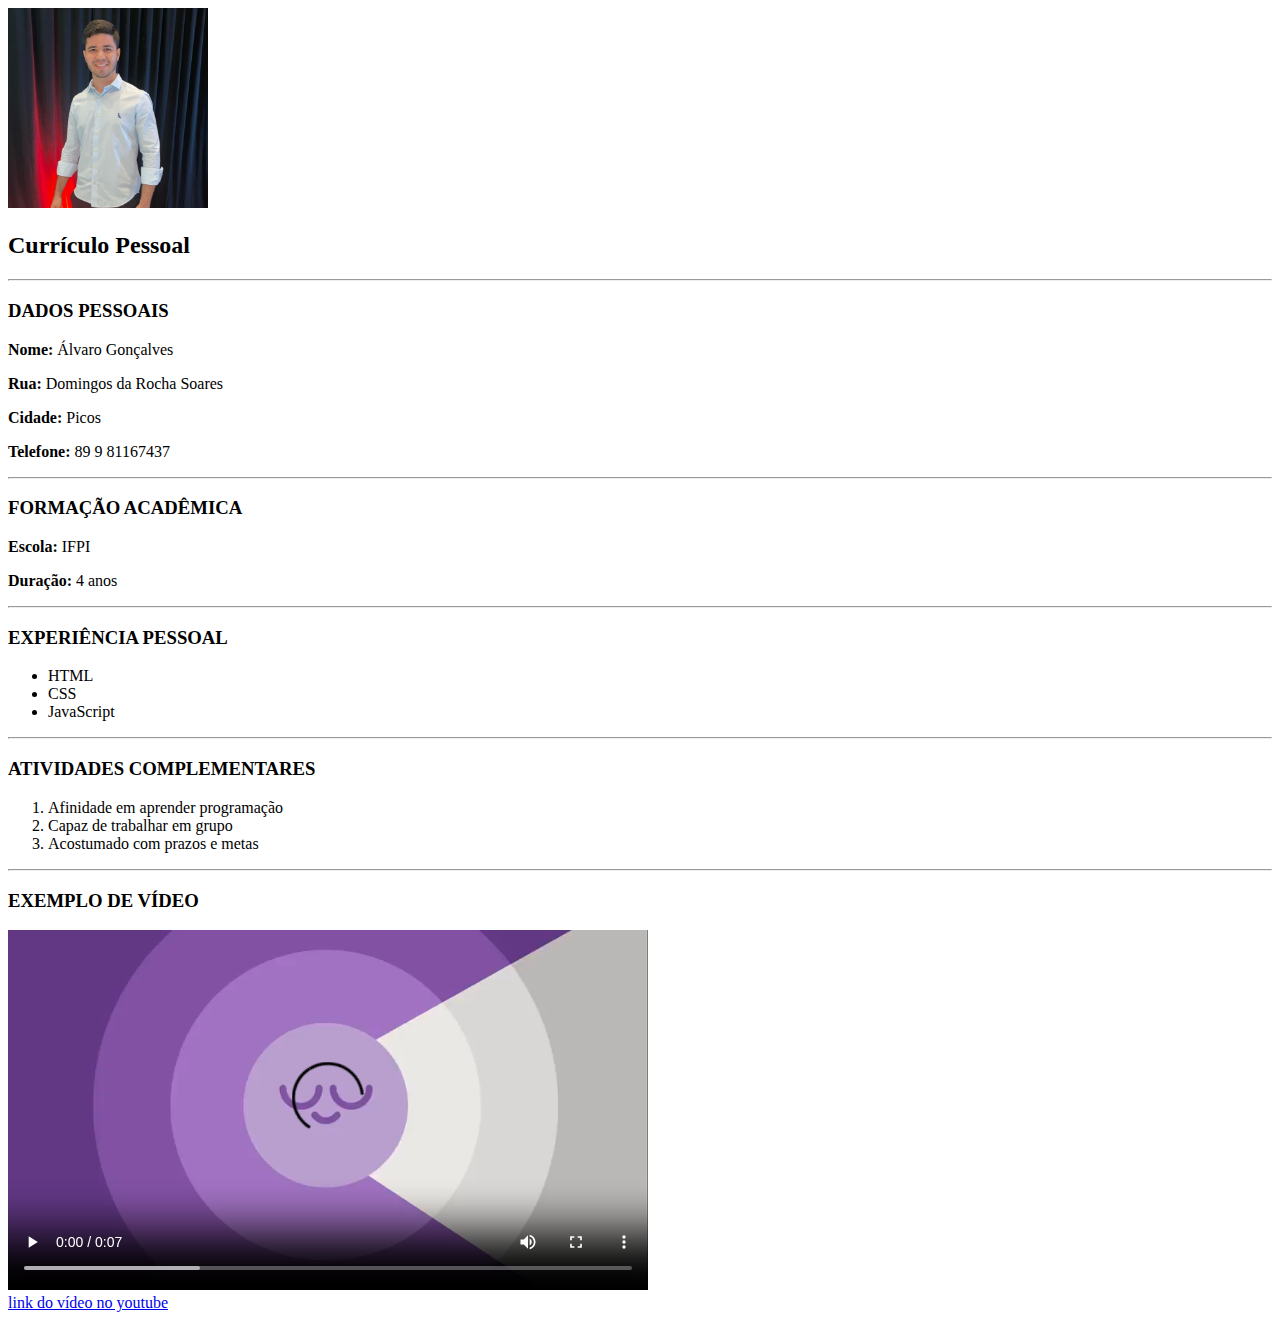
<file: Aula 1/index.html>
<!DOCTYPE html>  <!--serve para informar ao navegador qual versão do HTML está sendo usada e garantir que a renderização siga o modo “padrão”, e não o “quirks mode” (modo de compatibilidade com HTML antigo) -->
<html lang="pt">
<head>
    <meta charset="UTF-8">
    <meta name="viewport" content="width=device-width, initial-scale=1.0">
    <!-- a galera do marketing usa muito as tags abaixo para otimizar a busca, as informações abaixo aparecem na parte da descrição do site antes de entrar SEO.-->
    <meta name=" description " content="Página web contendo os melhores produtos">
    <!--aparece na busca-->
    <meta keywords="celulares, carregadores...">
    <meta name= "author" content="Dennis">
    <title>Document</title>
</head>
<body>
    <img src="src\foto_de_perfil.png" alt="Foto de perfil" width="200">
    <h2>Currículo Pessoal</h2> 

    <hr/>
    <h3>DADOS PESSOAIS</h3>  
    <p><b>Nome:</b> Álvaro Gonçalves</p>
    <p><b>Rua:</b> Domingos da Rocha Soares</p>
    <p><b>Cidade:</b> Picos</p>
    <p><b>Telefone:</b> 89 9 81167437</p>
    <hr/>
    
    <h3>FORMAÇÃO ACADÊMICA</h3>
    <p><b>Escola:</b> IFPI</p>
    <p><b>Duração:</b> 4 anos</p>

    <hr/>
    <h3>EXPERIÊNCIA PESSOAL</h3>
    <ul> 
        <li>HTML</li> 
        <li>CSS</li> 
        <li>JavaScript</li> 
    </ul>

    <hr/>
    <h3>ATIVIDADES COMPLEMENTARES</h3>
    <ol> 
        <li>Afinidade em aprender programação</li> 
        <li>Capaz de trabalhar em grupo</li> 
        <li>Acostumado com prazos e metas</li>     
    </ol>
    <hr/>  

    <h3>EXEMPLO DE VÍDEO</h3>
    <video controls width="640">
    <source src="src/Free 2-Minute Quick Focus Reset Meditation_ Regain Focus to Work, Study, or Get Tasks Done.mp4" type="video/mp4">
    </video>
    <br>
    <a href="https://www.youtube.com/watch?v=QtE00VP4W3Y"> link do vídeo no youtube</a>   


</body>
</html>
</file>
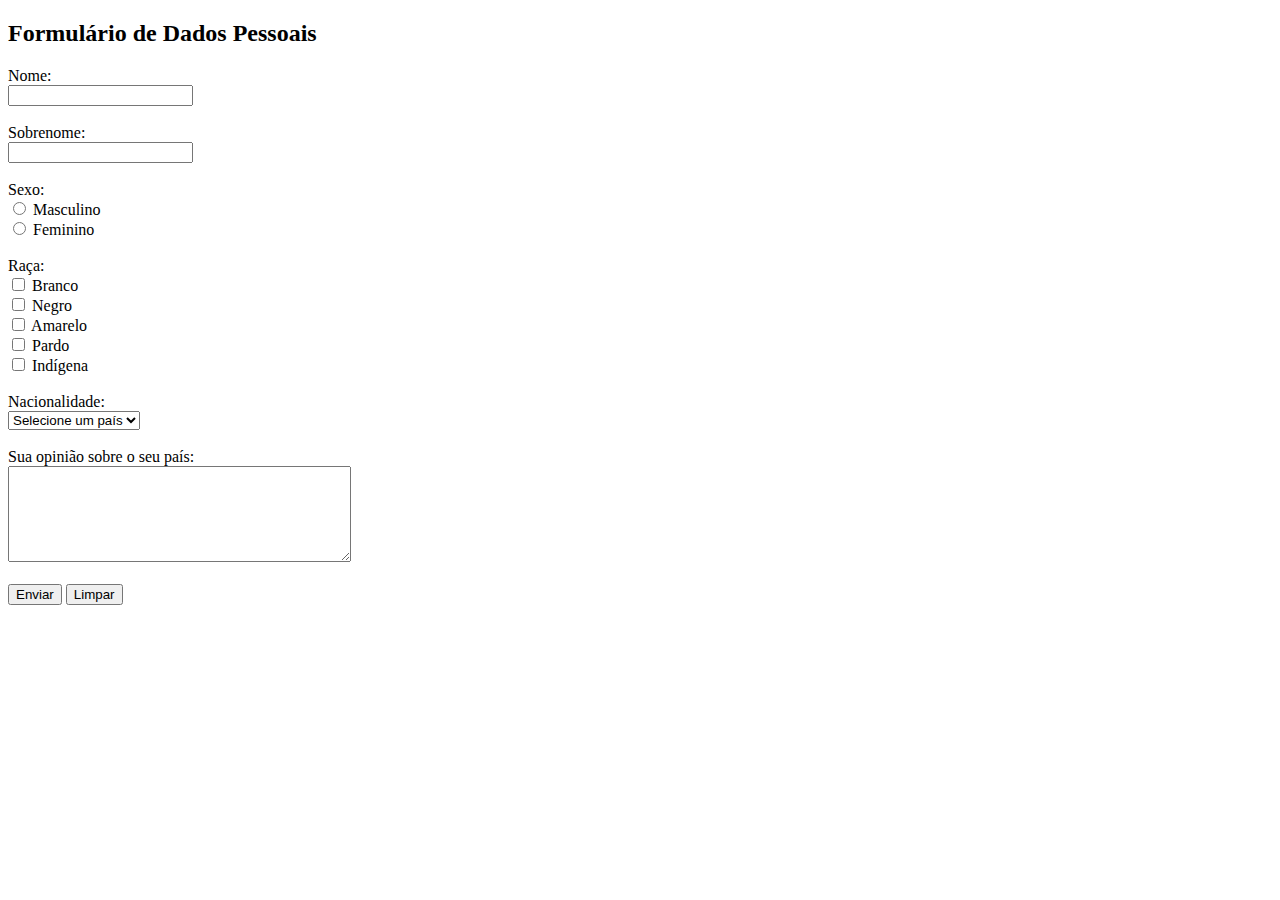
<file: Aula 2/formulario.html>
<!DOCTYPE html>
<html lang="pt-BR">
<head>
<meta charset="utf-8">
<meta name="viewport" content="width=device-width,initial-scale=1">
<title>Formulário de Pesquisa - Mercosul</title>
<style>
</style>
</head>
<body>
<header>
<h2>Formulário de Dados Pessoais</h2>

<form>

    <label>Nome:</label><br>
    <input type="text" name="nome"><br><br>

    <label>Sobrenome:</label><br>
    <input type="text" name="sobrenome"><br><br>

    <label>Sexo:</label><br>
    <input type="radio" name="sexo" value="masculino"> Masculino<br>
    <input type="radio" name="sexo" value="feminino"> Feminino<br><br>

    <label>Raça:</label><br>
    <input type="checkbox" name="raca" value="branco"> Branco<br>
    <input type="checkbox" name="raca" value="negro"> Negro<br>
    <input type="checkbox" name="raca" value="amarelo"> Amarelo<br>
    <input type="checkbox" name="raca" value="pardo"> Pardo<br>
    <input type="checkbox" name="raca" value="indigena"> Indígena<br><br>

    <label>Nacionalidade:</label><br>
    <select name="nacionalidade">
        <option>Selecione um país</option>
        <option>Argentina</option>
        <option>Bolívia</option>
        <option>Brasil</option>
        <option>Chile</option>
        <option>Colômbia</option>
        <option>Equador</option>
        <option>Guiana</option>
        <option>Paraguai</option>
        <option>Peru</option>
        <option>Suriname</option>
        <option>Uruguai</option>
        <option>Venezuela</option>
    </select>

    <br><br>

    <label>Sua opinião sobre o seu país:</label><br>
    <textarea cols="40" rows="6"></textarea><br><br>

    <button type="submit">Enviar</button>
    <button type="reset">Limpar</button>

</form>

</body>
</html>
</file>
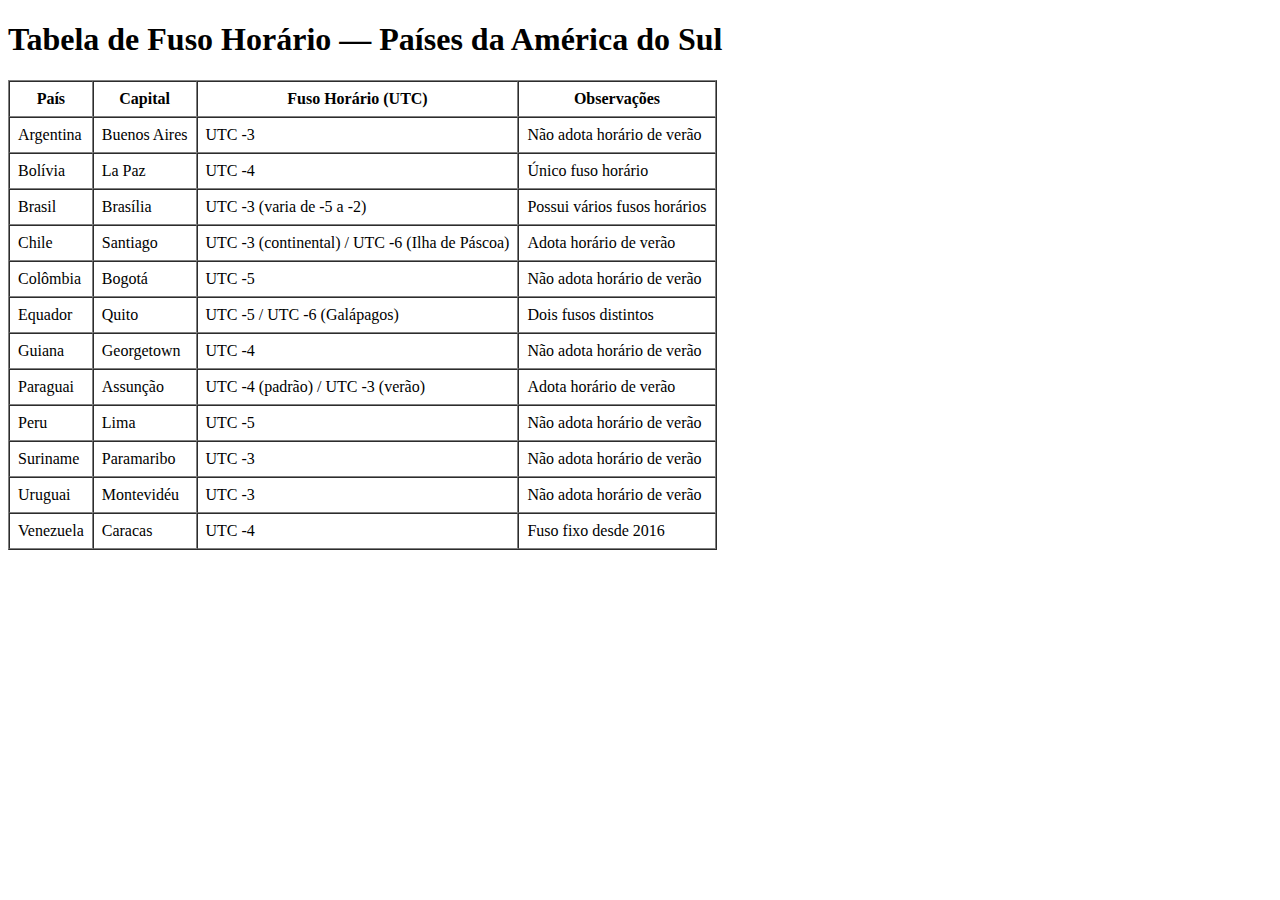
<file: Aula 2/fuso.html>
<!DOCTYPE html>
<html lang="pt-BR">
<head>
<meta charset="utf-8">
<meta name="viewport" content="width=device-width,initial-scale=1">
<title>Tabela de Fuso Horário - América do Sul</title>
<style>
</style>
</head>
<body>
<header>
<h1>Tabela de Fuso Horário — Países da América do Sul</h1>


<table border="1" cellpadding="8" cellspacing="0">
    <tr>
        <th>País</th>
        <th>Capital</th>
        <th>Fuso Horário (UTC)</th>
        <th>Observações</th>
    </tr>
    <tr>
        <td>Argentina</td>
        <td>Buenos Aires</td>
        <td>UTC -3</td>
        <td>Não adota horário de verão</td>
    </tr>
    <tr>
        <td>Bolívia</td>
        <td>La Paz</td>
        <td>UTC -4</td>
        <td>Único fuso horário</td>
    </tr>
    <tr>
        <td>Brasil</td>
        <td>Brasília</td>
        <td>UTC -3 (varia de -5 a -2)</td>
        <td>Possui vários fusos horários</td>
    </tr>
    <tr>
        <td>Chile</td>
        <td>Santiago</td>
        <td>UTC -3 (continental) / UTC -6 (Ilha de Páscoa)</td>
        <td>Adota horário de verão</td>
    </tr>
    <tr>
        <td>Colômbia</td>
        <td>Bogotá</td>
        <td>UTC -5</td>
        <td>Não adota horário de verão</td>
    </tr>
    <tr>
        <td>Equador</td>
        <td>Quito</td>
        <td>UTC -5 / UTC -6 (Galápagos)</td>
        <td>Dois fusos distintos</td>
    </tr>
    <tr>
        <td>Guiana</td>
        <td>Georgetown</td>
        <td>UTC -4</td>
        <td>Não adota horário de verão</td>
    </tr>
    <tr>
        <td>Paraguai</td>
        <td>Assunção</td>
        <td>UTC -4 (padrão) / UTC -3 (verão)</td>
        <td>Adota horário de verão</td>
    </tr>
    <tr>
        <td>Peru</td>
        <td>Lima</td>
        <td>UTC -5</td>
        <td>Não adota horário de verão</td>
    </tr>
    <tr>
        <td>Suriname</td>
        <td>Paramaribo</td>
        <td>UTC -3</td>
        <td>Não adota horário de verão</td>
    </tr>
    <tr>
        <td>Uruguai</td>
        <td>Montevidéu</td>
        <td>UTC -3</td>
        <td>Não adota horário de verão</td>
    </tr>
    <tr>
        <td>Venezuela</td>
        <td>Caracas</td>
        <td>UTC -4</td>
        <td>Fuso fixo desde 2016</td>
    </tr>
</table>


</body>
</html>
</file>
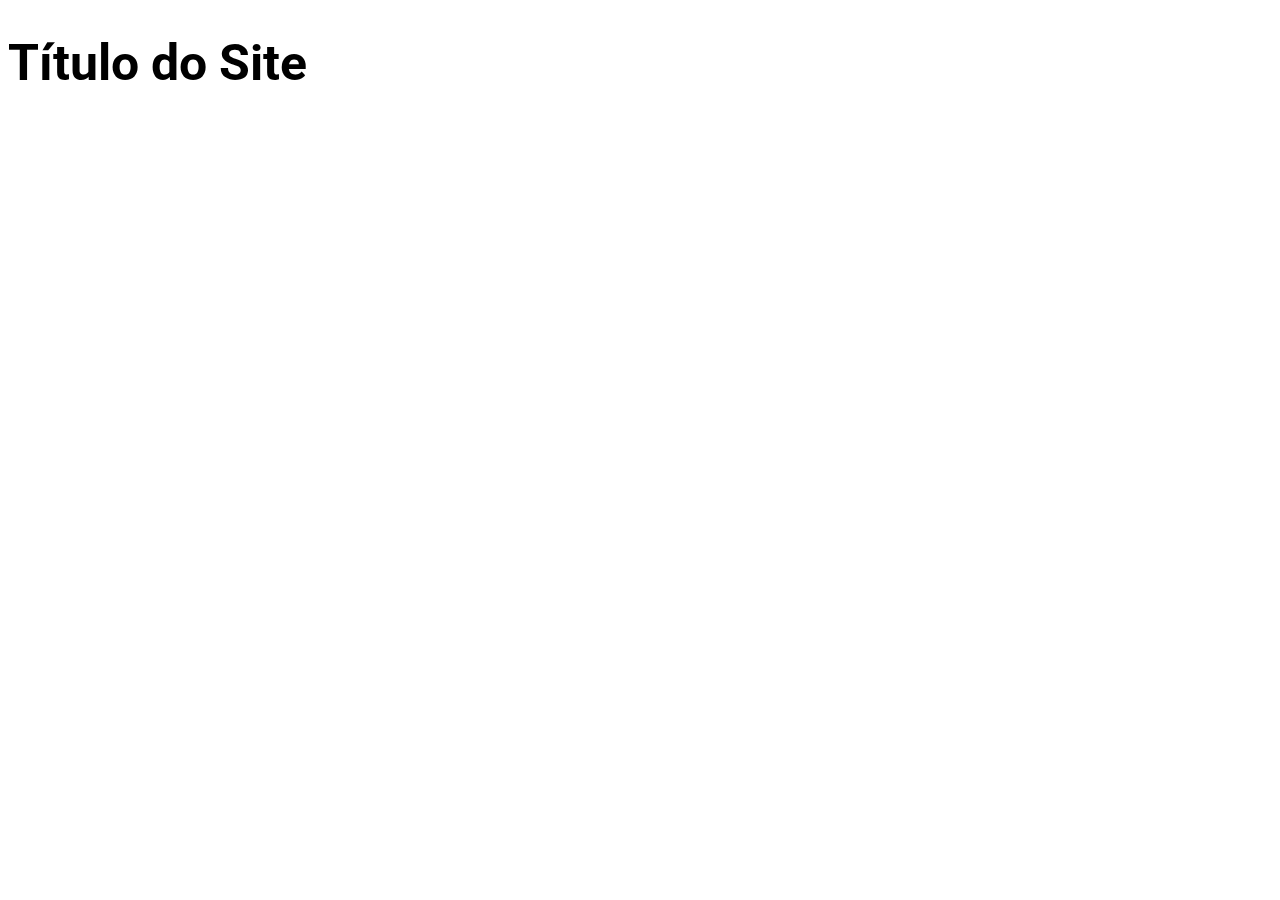
<file: Aula 3/exemplo.html>
<!DOCTYPE html>
<html lang="en">

<head>
    <meta charset="UTF-8">
    <meta name="viewport" content="width=device-width, initial-scale=1.0">
    <title>Document</title>
    <link rel="stylesheet" href="styles.css">
    <link rel="preconnect" href="https://fonts.googleapis.com">
    <link rel="preconnect" href="https://fonts.gstatic.com" crossorigin>
    <link href="https://fonts.googleapis.com/css2?family=Roboto:ital,wght@0,100..900;1,100..900&display=swap"
        rel="stylesheet">
</head>

<body>
    <header>
        <h1>Título do Site</h1>
    </header>
</body>

</html>
</file>
<file: Aula 3/styles.css>
header {
    font-size: 25px;
    font-family: "Roboto", sans-serif;
    font-optical-sizing: auto;
    font-weight: <weight>;
    font-style: normal;
    font-variation-settings:
        "wdth" 100;
    font-weight: <weight>;
}
</file>
